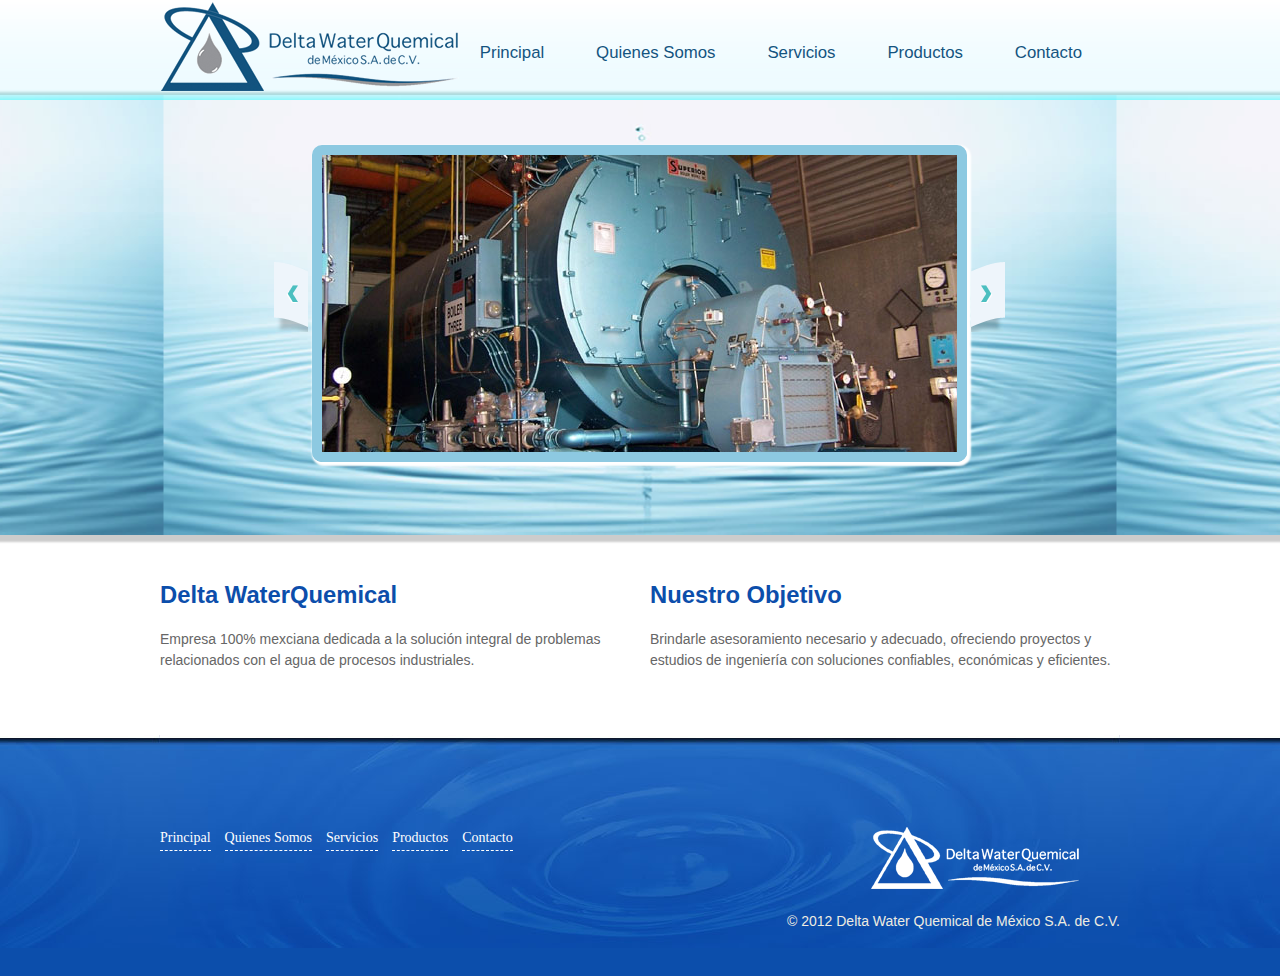
<file: dw/page/index.html>
<!DOCTYPE html>
<html>
<head>
<meta http-equiv="Content-Type" content="text/html; charset=utf-8" />
<title>Delta Water Quemical de México S.A. de C.V.</title>
<link rel="stylesheet" type="text/css" href="css/style.css" />
<link rel="stylesheet" href="css/jquery.fancybox-1.3.1.css" type="text/css" media="screen" />
<script src="js/jquery-1.4.2.min.js"></script>
<script src="js/jquery.fancybox-1.3.1.pack.js"></script>
<script src="js/ajax.js"></script>
<script src="js/jCarouselLite.js"></script>
<script src="js/jquery.easing.1.1.js"></script>
<script src="js/runonload.js"></script>
<script src="js/jquery.gcae.sendmail.js"></script>

<script type="text/javascript">
        $(function() {
            $("#big_slider").jCarouselLite({
			    btnNext: "#next",
        		btnPrev: "#prev",
				easing: "backin",
                visible: 1,
                vertical: true,
				auto: 4000,
                speed: 500
            });
            
            $("#small_slider").jCarouselLite({
				btnNext: "#next",
        		btnPrev: "#prev",
				easing: "backin",
                visible: 1,
				auto: 4000,
                speed: 500
            });
        });
</script>

<script type="text/javascript">
$(document).ready(function() {	
	$("a.image").fancybox();
});
</script>
</head>

<body>

<div id="nav_wrap">
    <div id="nav">
	
        <a id="logo" href="index.html"><img id="logo2" src="./images/logo.png"></img></a>
		
        <div id="main_nav">
			<ul>
				<li><a href="index.html">Principal</a></li>
				<li><a href="quienes_somos.html">Quienes Somos</a></li>
				<li><a href="servicios.html">Servicios</a></li>
				<li><a href="productos.html">Productos</a></li>
				<li><a href="contacto.html">Contacto</a></li>
			</ul>
        </div> <!--end main_nav-->
		
    </div> <!--end nav-->
</div> <!--end nav_wrap-->
    
<div id="header_wrap">
	<div id="header">
    

        <div id="prev"></div> 
        <div id="big_slider">
            <ul>				
				<li><img src="images/image_01.jpg" alt="" /></li>
				<li><img src="images/image_02.jpg" alt="" /></li>
                <li><img src="images/image_03.jpg" alt="" /></li>
                <li><img src="images/image_04.jpg" alt="" /></li>
			</ul>
        </div> 
        <div id="next"></div> 

    
	</div> <!--end header-->
</div> <!--end header_wrap-->

<div id="main_wrap">
	<div id="main">
    
    	<div id="main_content">
        
            <div class="col_2">
                <h3 class="title">Delta WaterQuemical</h3>
                <p>Empresa 100% mexciana dedicada a la solución integral de problemas relacionados con el agua de procesos industriales.</p>
            </div>
            
		</div> <!--end main_content-->
       
		<div id="sidebar">
        
			<div class="col_2_last">
				<h3 class="title">Nuestro Objetivo</h3>
                <p>Brindarle asesoramiento necesario y adecuado, ofreciendo proyectos y estudios de ingeniería con soluciones confiables, económicas y eficientes.</p>
			</div>
            
		</div> <!--end sidebar-->
	</div> <!--end main-->
</div> <!--end main_wrap-->

<div id="footer_wrap">
	<div id="footer">
        
       <div class="col_2">
            <ul id="footer_links">
                <li><a href="index.html">Principal</a></li>
                <li><a href="quienes_somos.html">Quienes Somos</a></li>
                <li><a href="servicios.html">Servicios</a></li>
                <li><a href="productos.html">Productos</a></li>
                <li><a href="contacto.html">Contacto</a></li>
            </ul>
      
       </div>
       
       <div class="col_2_last">
           <a class="footer_logo" href="index.html"><img src="images/logo_small.png" alt="Delta WaterQuemical de México S.A. de C.V." /></a> 
           <div class="clear"></div>      
           <p class="copyright">&copy; 2012 Delta Water Quemical de México S.A. de C.V.</p>
       </div>
       
    </div> <!--end footer-->
</div> <!--end footer_wrap-->

</body>
</html>
</file>
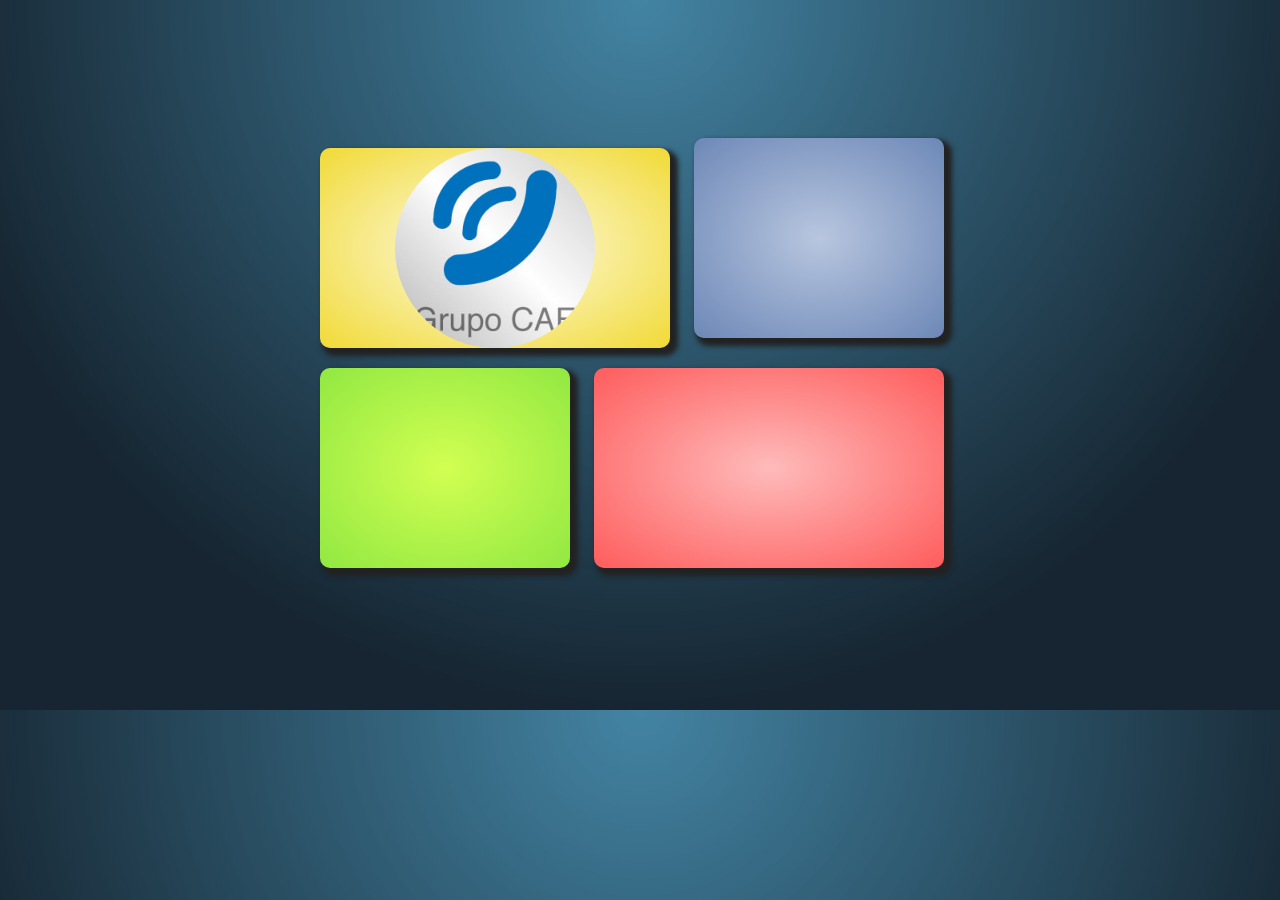
<file: grupocae/TestingResponsiveDesign/index.html>
<!DOCTYPE html>
<html lang="es">
<head>
<head>
	<meta charset="utf-8"/>
	<title>.: Grupo CAE :.</title>
	<link rel="stylesheet" href="normalize.css">
	<link rel="stylesheet" href="estilos.css">
	<script src="jquery-1.9.1.min.js"></script>
	<script src="core.js"></script>
</head>
<body>
	<div id="gcae"> </div>
	<div id="trium"> </div>
	<section id="cuadros">
		<div id="divA">
			<figure>
				<img id="logoMain" src="logo-GCAE.jpg">
			</figure>
		</div>
		<div id="divB"></div>
		<div id="divC"></div>
		<div id="divD"></div>
	</section>
	<section id="services">
		<article> PROXIMAMENTE </article>
	</section>
	<section id="contacto">
		<section id="contenedor">
		<div id="logo">
			<figure>
				<img id="logoGCAE" src="logo-GCAE.jpg">
			</figure>
		</div>
		<div id="formulario">
			<form name="contact" action=""> 
				<fieldset>
					<br>
					<label for="name">Nombre:</label>
					<input type="text" id="name" name="name" placeholder="Escribe tu nombre completo" />
					<br>				
					<label for="mail">Email:</label> 
					<input type="email" id="mail" name="mail" placeholder="Escribe tu email" /> 
					<br>
					<label for="comentario">Mensaje:</label> 
					<textarea id="comentario" name="comentario" placeholder="Dejanos tu mensaje"></textarea> 
					<br>
					<input type="submit" value="Enviar Mensaje" class="button"/>
				</fieldset> 
			</form>
		</div>
		</section>
	</section>
</body>
</html>
</file>
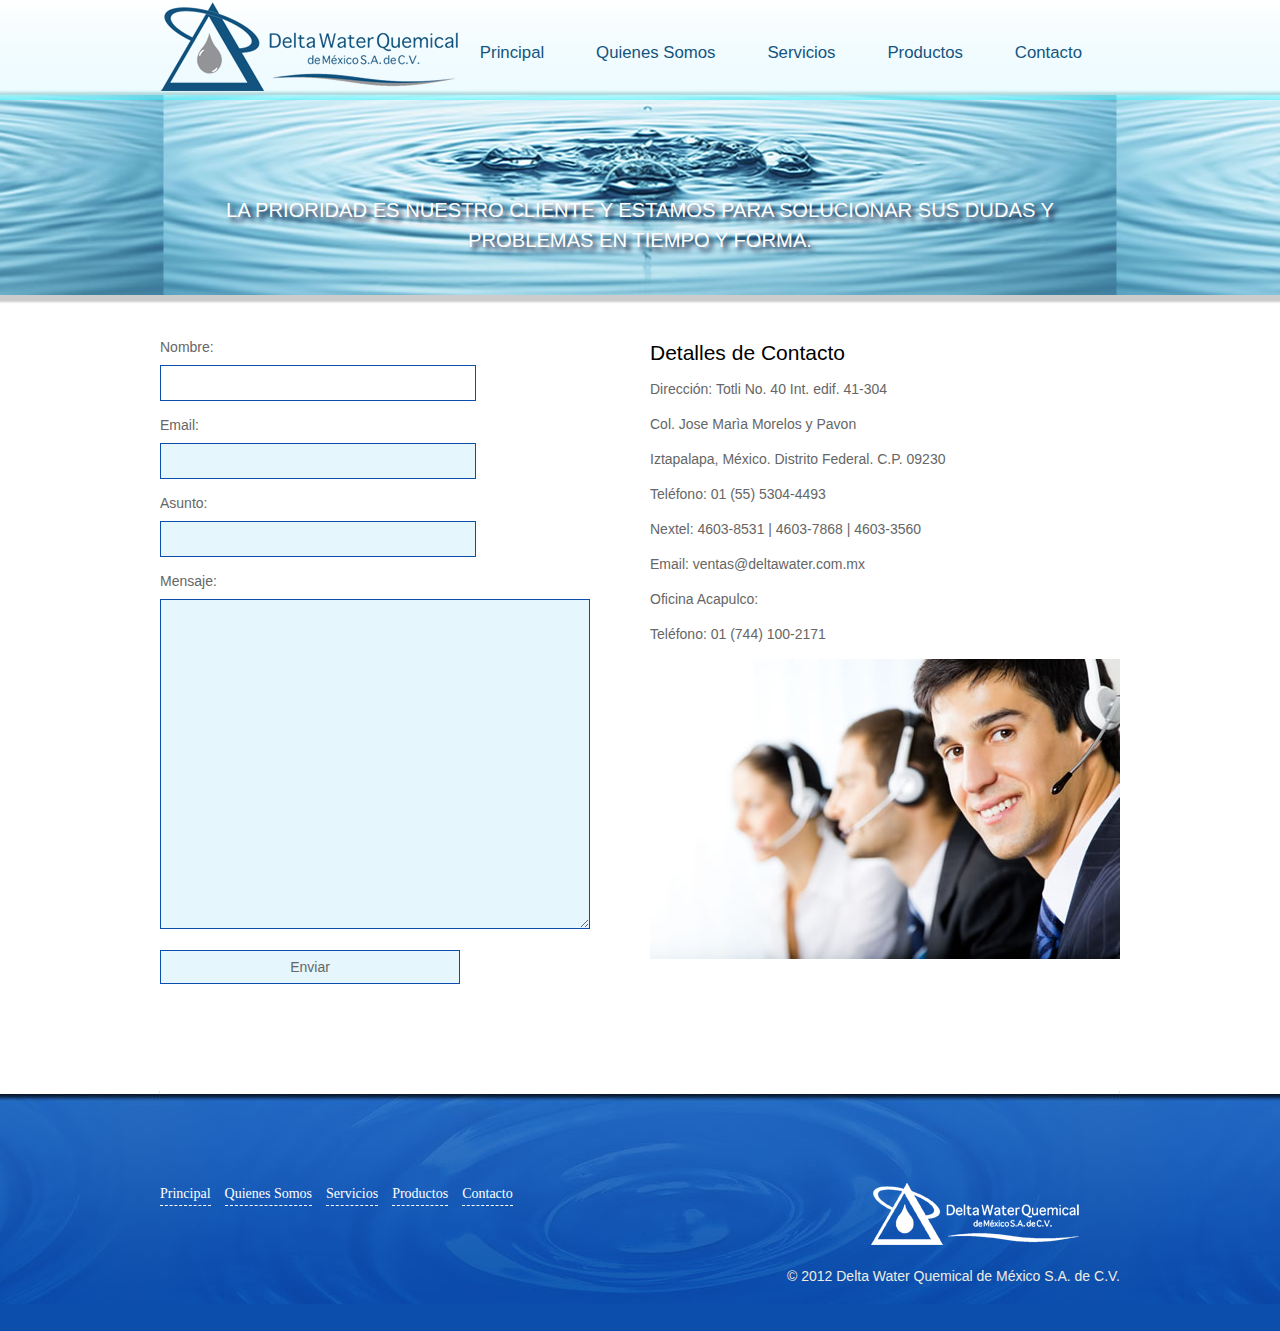
<file: dw/page/contacto.html>
<!DOCTYPE html>
<html>
<head>
<meta charset="utf-8" />
<title>Delta Water Quemical de México S.A. de C.V.</title>
<link rel="stylesheet" type="text/css" href="css/style.css" />
<link rel="stylesheet" href="css/jquery.fancybox-1.3.1.css" type="text/css" media="screen" />

<script src="js/jquery-1.4.2.min.js"></script>
<script src="js/jquery.fancybox-1.3.1.pack.js"></script>
<script src="js/jCarouselLite.js"></script>
<script src="js/jquery.easing.1.1.js"></script>
 	<script src="js/runonload.js"></script>
  	<script src="js/jquery.gcae.sendmail.js"></script>


</head>

<body>

<div id="nav_wrap">
    <div id="nav">
	
        <a id="logo" href="index.html"><img id="logo2" src="./images/logo.png"></img></a>
		
        <div id="main_nav">
			<ul>
				<li><a href="index.html">Principal</a></li>
				<li><a href="quienes_somos.html">Quienes Somos</a></li>
				<li><a href="servicios.html">Servicios</a></li>
                <li><a href="productos.html">Productos</a></li>
				<li><a href="contacto.html">Contacto</a></li>
			</ul>
        </div> <!--end main_nav-->
		
    </div> <!--end nav-->
</div> <!--end nav_wrap-->
    
<div id="header_wrap">
	<div id="header_subpage">

		<div id="header_msg">
			<p class="header_p">LA PRIORIDAD ES NUESTRO CLIENTE Y ESTAMOS PARA SOLUCIONAR SUS DUDAS Y PROBLEMAS EN TIEMPO Y FORMA.</p>
		</div>

	</div> <!--end header-->
</div> <!--end header_wrap-->

<div id="main_wrap">
	<div id="main">
	
		<div class="col_2">

            <form id="form"  action="">
				<div id="contact_container">

					<div id="contact">
					
						<p><span>Nombre:</span><input type="text" name="name" id="name"></p>
						<p><span>Email:</span><input type="text" name="email" id="email"></p>
						<p><span>Asunto:</span><input type="text" name="subject" id="subject"></p>
						<p><span>Mensaje:</span><textarea name="message" id="message" rows="12" cols="30"></textarea></p>	
						<p><input type="submit" name="submit" id="submit" value="Enviar"></p>

					</div><!--end contact -->
				</div><!-- end contact_container -->
			</form> <!-- end form -->
            
			<div id="preloader"></div>           
			<ul id="response"><li></li></ul>
			
		</div> 
		
		<div class="col_2_last">
	
			<h4>Detalles de Contacto</h4>
			<p>Dirección: Totli No. 40 Int. edif. 41-304</p>
			<p>Col. Jose Marìa Morelos y Pavon</p>
			<p>Iztapalapa, México. Distrito Federal. C.P. 09230</p>
			<p>Teléfono: 01 (55) 5304-4493</p>
			<p>Nextel: 4603-8531 | 4603-7868 | 4603-3560
			</p>
			<p>Email: ventas@deltawater.com.mx</p>
			<p>Oficina Acapulco:</p>
			<p>Teléfono: 01 (744) 100-2171</p>
			
           
          	<div id="map_canvas"></div> <!--google maps-->
            
		</div>
		
	</div> <!--end main-->
</div> <!--end main_wrap-->

<div id="footer_wrap">
	<div id="footer">
        
       <div class="col_2">
            <ul id="footer_links">
                <li><a href="index.html">Principal</a></li>
                <li><a href="quienes_somos.html">Quienes Somos</a></li>
                <li><a href="servicios.html">Servicios</a></li>
                <li><a href="productos.html">Productos</a></li>
                <li><a href="contacto.html">Contacto</a></li>
            </ul>
      
       </div>
       
       <div class="col_2_last">
           <a class="footer_logo" href="index.html"><img src="images/logo_small.png" alt="Delta WaterQuemical de México S.A. de C.V." /></a> 
           <div class="clear"></div>      
           <p class="copyright">&copy; 2012 Delta Water Quemical de México S.A. de C.V.</p>
       </div>
       
    </div> <!--end footer-->
</div> <!--end footer_wrap-->

</body>
</html>
</file>
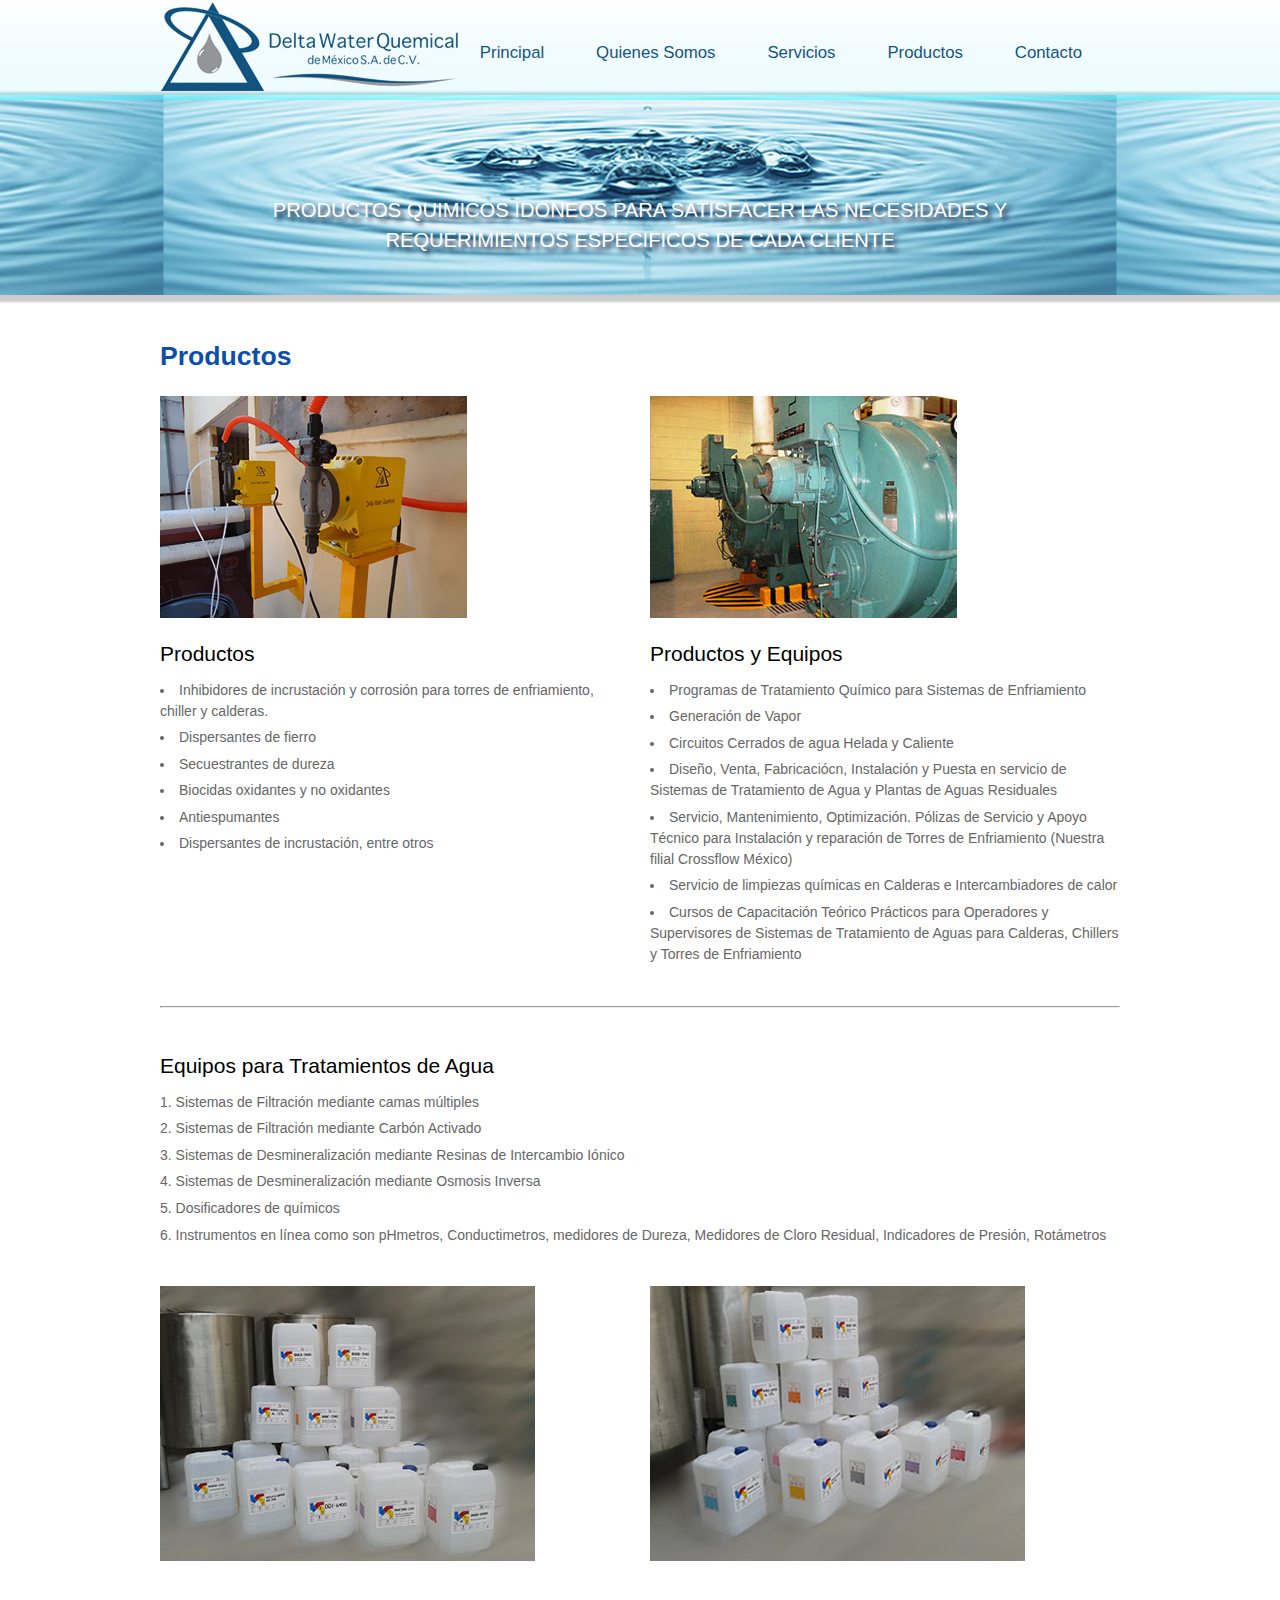
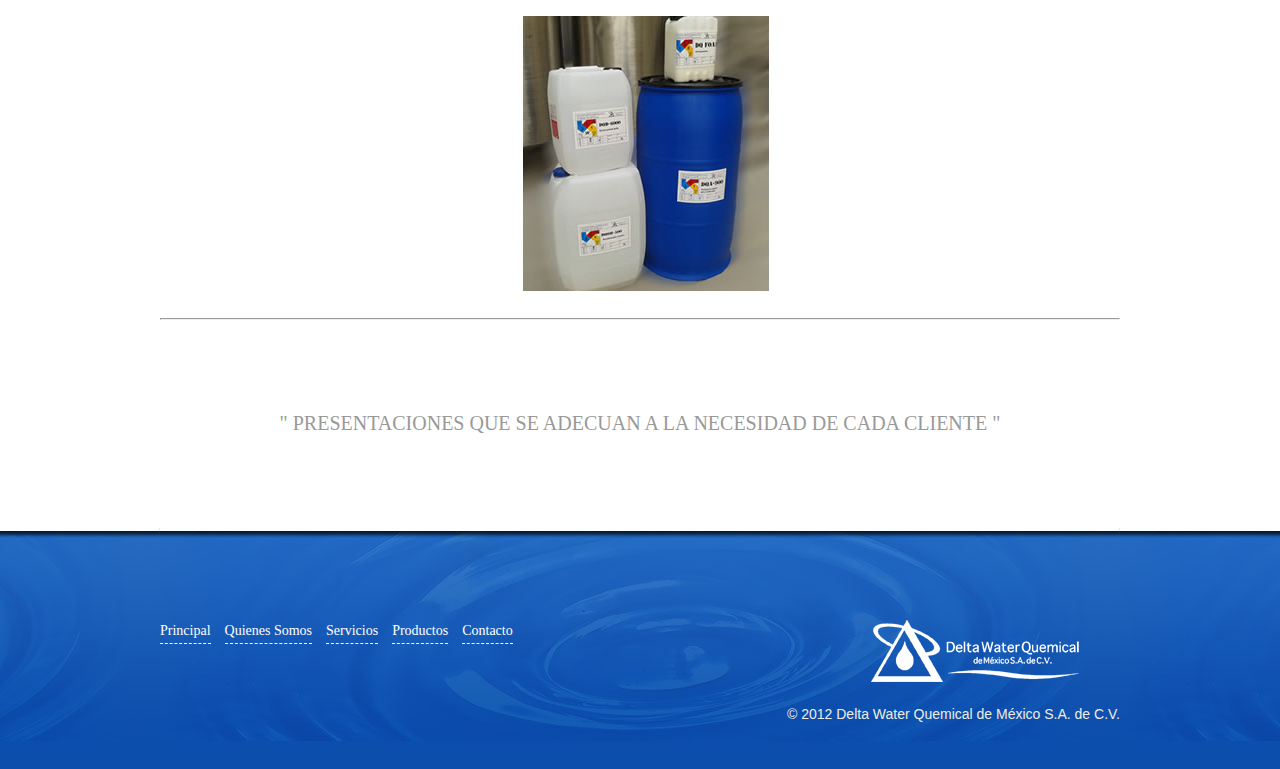
<file: dw/page/productos.html>
<!DOCTYPE html>
<html>
<head>
<meta charset="utf-8" />
<title>Delta Water Quemical de México S.A. de C.V.</title>
<link rel="stylesheet" type="text/css" href="css/style.css" />
<link rel="stylesheet" href="css/jquery.fancybox-1.3.1.css" type="text/css" media="screen" />

<script type="text/javascript" src="js/jquery-1.4.2.min.js"></script>
<script type="text/javascript" src="js/jquery.fancybox-1.3.1.pack.js"></script>
<script type="text/javascript" src="js/ajax.js"></script>
<script type="text/javascript" src="js/jCarouselLite.js"></script>
<script type="text/javascript" src="js/jquery.easing.1.1.js"></script>

<script type="text/javascript">
$(document).ready(function() {	
	$("a.image").fancybox();
});
</script>
</head>

<body>

<div id="nav_wrap">
    <div id="nav">
	
        <a id="logo" href="index.html"><img id="logo2" src="./images/logo.png"></img></a>
        
        <div id="main_nav">
			<ul>
				<li><a href="index.html">Principal</a></li>
				<li><a href="quienes_somos.html">Quienes Somos</a></li>
				<li><a href="servicios.html">Servicios</a></li>
                <li><a href="productos.html">Productos</a></li>
				<li><a href="contacto.html">Contacto</a></li>
			</ul>
        </div> <!--end main_nav-->
		
    </div> <!--end nav-->
</div> <!--end nav_wrap-->
    
<div id="header_wrap">
	<div id="header_subpage">

		<div id="header_msg">
			<p class="header_p">PRODUCTOS QUIMICOS IDONEOS PARA SATISFACER LAS NECESIDADES Y REQUERIMIENTOS ESPECIFICOS DE CADA CLIENTE</p>
		</div>
        
	</div> <!--end header-->
</div> <!--end header_wrap-->

<div id="main_wrap">
	<div id="main">
    
		<div class="col_4">
            <h2 class="title">Productos</h2>
        </div>
	
        <div class="col_2">
        <img src="images/productos1.jpg" />
            <h4>Productos</h4>
            <ul class="standard">
                <li>Inhibidores de incrustación y corrosión para torres de enfriamiento, chiller y calderas.</li>
                <li>Dispersantes de fierro</li>
                <li>Secuestrantes de dureza</li>
                <li>Biocidas oxidantes y no oxidantes</li>
                <li>Antiespumantes</li>
                <li>Dispersantes de incrustación, entre otros</li>
            </ul>
        </div>
        
        <div class="col_2_last">
        <img src="images/productos2.jpg" />
            <h4>Productos y Equipos</h4>
            <ul class="standard">
                <li>Programas de Tratamiento Químico para Sistemas de Enfriamiento</li>
                <li>Generación de Vapor</li>
                <li>Circuitos Cerrados de agua Helada y Caliente</li>
                <li>Diseño, Venta, Fabricaciócn, Instalación y Puesta en servicio de Sistemas de Tratamiento de Agua y Plantas de Aguas Residuales</li>
                <li>Servicio, Mantenimiento, Optimización. Pólizas de Servicio  y Apoyo Técnico para Instalación y reparación de Torres de Enfriamiento (Nuestra filial Crossflow México)</li>
                <li>Servicio de limpiezas químicas en Calderas e Intercambiadores de calor</li>
                <li>Cursos de Capacitación Teórico Prácticos para Operadores y Supervisores  de Sistemas de Tratamiento de Aguas para Calderas, Chillers y Torres de Enfriamiento</li>
            </ul>
        </div>

        <div class="clear"></div>
        <p>&nbsp;</p>
        <hr />
        <p>&nbsp;</p>

        <div class="col_4">
        
            <h4>Equipos para Tratamientos de Agua</h4>
            <ol class="standard">
                <li>Sistemas de Filtración mediante camas múltiples</li>
                <li>Sistemas de Filtración mediante Carbón Activado</li>
                <li>Sistemas de Desmineralización mediante Resinas de Intercambio Iónico</li>
                <li>Sistemas de Desmineralización mediante Osmosis Inversa</li>
                <li>Dosificadores de químicos</li>
                <li>Instrumentos en línea como son pHmetros, Conductimetros, medidores de Dureza, Medidores de Cloro Residual, Indicadores de Presión, Rotámetros</li>
            </ol>   
        </div>      

        <p>&nbsp;</p>
        <div class="col_2">
            <img src="images/Prod3_1.jpg" />
        </div>
        <div class="col_2_last">
            <img src="images/Prod3_3.jpg" />
        </div>

        <p>&nbsp;</p>
        <div class="col_4_center">
            <img src="images/Prod3_2.jpg" />
        </div>        
        
        <hr />
        <p>&nbsp;</p>    
         
        <div class="col_4" id="testimonial">                   
            <p class="testimonials">" PRESENTACIONES QUE SE ADECUAN A LA NECESIDAD DE CADA CLIENTE "</p>    
        </div>

		<div class="clear"></div>
                   
	</div> <!--end main-->
</div> <!--end main_wrap-->

<div id="footer_wrap">
	<div id="footer">
        
       <div class="col_2">
            <ul id="footer_links">
                <li><a href="index.html">Principal</a></li>
                <li><a href="quienes_somos.html">Quienes Somos</a></li>
                <li><a href="servicios.html">Servicios</a></li>
                <li><a href="productos.html">Productos</a></li>
                <li><a href="contacto.html">Contacto</a></li>
            </ul>
      
       </div>
       
       <div class="col_2_last">
           <a class="footer_logo" href="index.html"><img src="images/logo_small.png" alt="Delta WaterQuemical de México S.A. de C.V." /></a> 
           <div class="clear"></div>      
           <p class="copyright">&copy; 2012 Delta Water Quemical de México S.A. de C.V.</p>
       </div>
       
    </div> <!--end footer-->
</div> <!--end footer_wrap-->

</body>
</html>
</file>
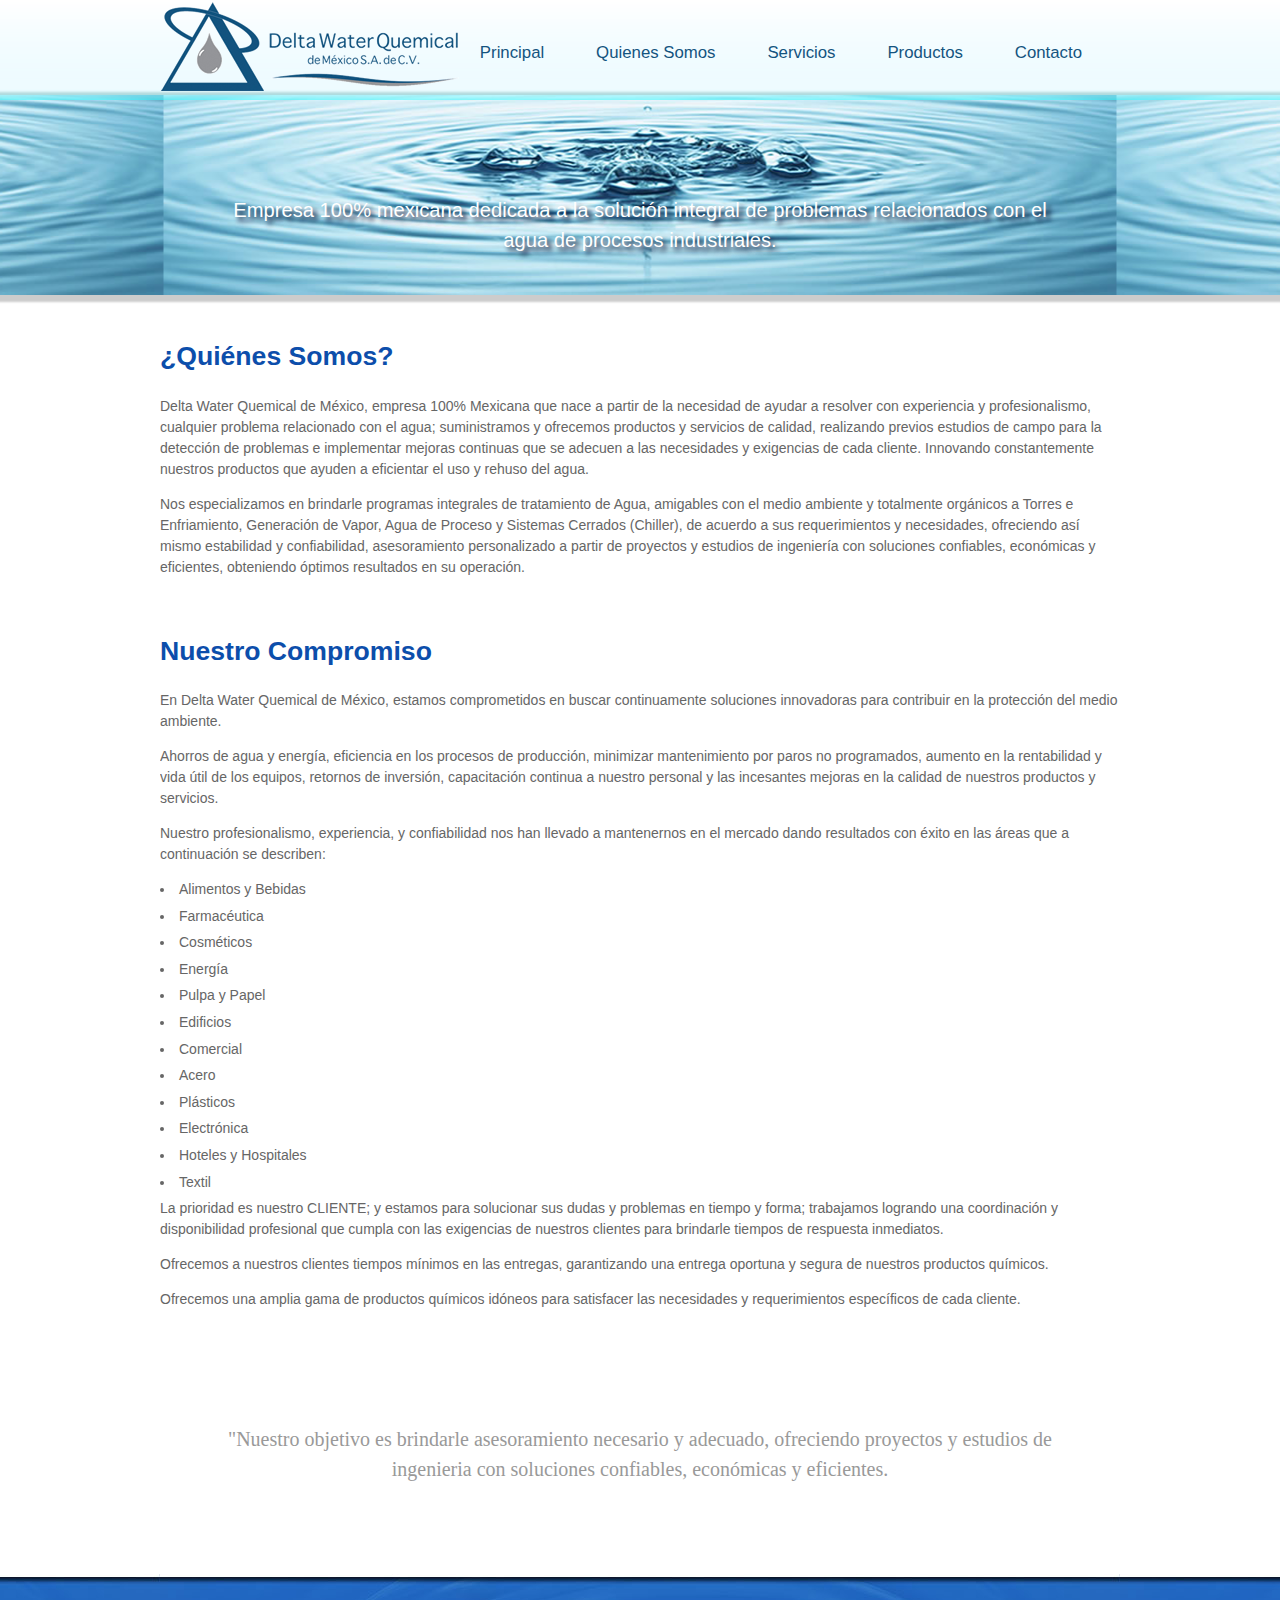
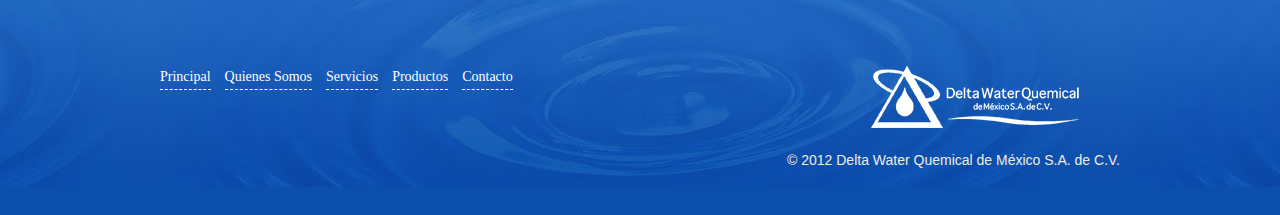
<file: dw/page/quienes_somos.html>
<!DOCTYPE html>
<html>
<head>
<meta charset="utf-8" />
<title>Delta Water Quemical de México S.A. de C.V.</title>
<link rel="stylesheet" type="text/css" href="css/style.css" />
<link rel="stylesheet" href="css/jquery.fancybox-1.3.1.css" type="text/css" media="screen" />

<script type="text/javascript" src="js/jquery-1.4.2.min.js"></script>
<script type="text/javascript" src="js/jquery.fancybox-1.3.1.pack.js"></script>
<script type="text/javascript" src="js/ajax.js"></script>
<script type="text/javascript" src="js/jCarouselLite.js"></script>
<script type="text/javascript" src="js/jquery.easing.1.1.js"></script>

<script type="text/javascript">
$(document).ready(function() {	
	$("a.image").fancybox();
});
</script>
</head>

<body>

<div id="nav_wrap">
    <div id="nav">
	
       <a id="logo" href="index.html"><img id="logo2" src="./images/logo.png"></img></a>
		
        <div id="main_nav">
			<ul>
				<li><a href="index.html">Principal</a></li>
				<li><a href="quienes_somos.html">Quienes Somos</a></li>
				<li><a href="servicios.html">Servicios</a></li>
                <li><a href="productos.html">Productos</a></li>
				<li><a href="contacto.html">Contacto</a></li>
			</ul>
        </div> 
    </div>
</div>
    
<div id="header_wrap">
	<div id="header_subpage">

		<div id="header_msg">
			<p class="header_p">Empresa 100% mexicana dedicada a la solución integral de problemas relacionados con el agua de procesos industriales.</p>
		</div>
        
	</div> <!--end header-->
</div> <!--end header_wrap-->

<div id="main_wrap">
	<div id="main">
    
		<div class="col_4">
            <h2 class="title">¿Quiénes Somos?</h2>
            <p>Delta Water Quemical de México, empresa 100%  Mexicana que nace a partir de la necesidad de ayudar a resolver con experiencia y profesionalismo,  cualquier problema relacionado con el agua; suministramos y ofrecemos productos y servicios de calidad, realizando previos estudios de campo para la detección de problemas e implementar mejoras continuas que se adecuen a las necesidades  y exigencias de cada cliente. Innovando constantemente nuestros productos que ayuden a eficientar el uso y rehuso del agua.</p>           		
            <p>Nos especializamos en brindarle programas integrales de tratamiento de Agua, amigables con el medio ambiente y totalmente orgánicos a Torres e Enfriamiento, Generación de Vapor, Agua de Proceso y Sistemas Cerrados (Chiller), de acuerdo a sus requerimientos y necesidades, ofreciendo así mismo estabilidad y confiabilidad, asesoramiento personalizado a partir de proyectos y estudios de ingeniería con soluciones confiables, económicas y eficientes, obteniendo óptimos resultados en su operación.</p>
        </div> 
        
        <div class="space"></div>
         
		<div class="col_4">
            <h2 class="title">Nuestro Compromiso</h2>

			<p>En Delta Water Quemical de México, estamos comprometidos en buscar continuamente soluciones innovadoras para contribuir en la protección del medio ambiente.</p>
            <p>Ahorros de agua y energía, eficiencia en los procesos de producción, minimizar mantenimiento por paros no programados, aumento en la rentabilidad y vida útil de los equipos, retornos de inversión, capacitación continua a nuestro personal  y las incesantes mejoras en la calidad de nuestros productos y servicios.</p>

             <p>Nuestro profesionalismo, experiencia, y confiabilidad nos han llevado a mantenernos en el mercado dando resultados con éxito en las áreas que a continuación se describen:  </p>
            <ul class="standard">
                <li>Alimentos y Bebidas</li>
                <li>Farmacéutica</li>
                <li>Cosméticos</li>
                <li>Energía</li>
                <li>Pulpa y Papel</li>
                <li>Edificios</li>
                <li>Comercial</li>
                <li>Acero</li>
                <li>Plásticos</li>
                <li>Electrónica</li>
                <li>Hoteles y Hospitales</li>
                <li>Textil</li>
            </ul>

            <p>La prioridad es nuestro CLIENTE; y estamos para solucionar sus dudas y problemas en tiempo y forma; trabajamos logrando una coordinación y disponibilidad profesional que cumpla con las exigencias de nuestros clientes para brindarle tiempos de respuesta inmediatos.</p>
            <p>Ofrecemos a nuestros clientes tiempos mínimos en las entregas, garantizando una entrega oportuna y segura de nuestros productos químicos.</p>
            <p>Ofrecemos una amplia gama de productos químicos idóneos para satisfacer las necesidades y requerimientos específicos de cada cliente.</p>

		</div>
		
		
        <div class="clear"></div>
  		
        <div class="space"></div>            
         
        <div class="col_4" id="testimonial">                   
            <p class="testimonials">"Nuestro objetivo es brindarle asesoramiento necesario y adecuado, ofreciendo proyectos y estudios de ingenieria con soluciones confiables, económicas y eficientes.</p>	
           
        </div>

		<div class="clear"></div>
                   
	</div> <!--end main-->
</div> <!--end main_wrap-->

<div id="footer_wrap">
	<div id="footer">
        
       <div class="col_2">
            <ul id="footer_links">
                <li><a href="index.html">Principal</a></li>
                <li><a href="quienes_somos.html">Quienes Somos</a></li>
                <li><a href="servicios.html">Servicios</a></li>
                <li><a href="productos.html">Productos</a></li>
                <li><a href="contacto.html">Contacto</a></li>
            </ul>
      
       </div>
       
       <div class="col_2_last">
           <a class="footer_logo" href="index.html"><img src="images/logo_small.png" alt="Delta WaterQuemical de México S.A. de C.V." /></a> 
           <div class="clear"></div>      
           <p class="copyright">&copy; 2012 Delta Water Quemical de México S.A. de C.V.</p>
       </div>
       
    </div> <!--end footer-->
</div> <!--end footer_wrap-->

</body>
</html>
</file>
<file: grupocae/TestingResponsiveDesign/estilos.css>
body {
	background-image: -webkit-gradient(radial, 50% 0%, 0, 50% 0%, 389, color-stop(0%, rgba(32, 109, 146, 0.845)), color-stop(100%, #162531));
	background-image: -webkit-radial-gradient(center top, farthest-side circle, rgba(32, 109, 146, 0.845) 0%, #162531 100%);
	background-image: -moz-radial-gradient(center top, farthest-side circle, rgba(32, 109, 146, 0.845) 0%, #162531 100%);
	background-image: -ms-radial-gradient(center top, farthest-side circle, rgba(32, 109, 146, 0.845) 0%, #162531 100%);
	background-image: -o-radial-gradient(center top, farthest-side circle, rgba(32, 109, 146, 0.845) 0%, #162531 100%);
	background-image: radial-gradient(farthest-side circle at center top, rgba(32, 109, 146, 0.845) 0%, #162531 100%);
}

#cuadros{
	margin-top: 10%;
	margin-bottom: 10%;
	margin-left: auto;
	margin-right: auto;
	width: 660px;
	transition: all .8s ease;
}

#cuadros div{
	
	height: 200px;
	display: inline-block;
	text-align: center;
	margin: 10px;
	border-radius: 10px;
	-webkit-box-shadow:  5px 5px 5px 3px #222;
    box-shadow:  5px 5px 5px 3px #222 ;
    transition: all 1s ease;
}

#cuadros div:hover{
	opacity: .8;
	transform:scale(1.1,1.1);
	-ms-transform:scale(1.1,1.1);
	-moz-transform:scale(1.1,1.1);
	-webkit-transform:scale(1.1,1.1);
	-o-transform:scale(1.1,1.1);
}
#gcae{
	position: fixed;
	top: 0;
	left: 5%;
	margin: 0;
	padding: 0;
	width: 90%;
	height: 0;
	overflow: hidden;
	background-color: peru;
	border-radius: 0 0 50px 50px;
	transition: all .9s ease;
	background: url('sky.jpg') center;
	
}

#contacto{
	position: fixed;
	left: 5%;
	bottom: 0;
	margin: 0;
	padding: 0;
	width: 90%;
	height: 0;
	overflow: hidden;
	background-color: #c9d0de;
	border-radius: 50px 50px 0 0;
	transition: all .9s ease;
}



#trium{
	position: fixed;
	left: 0;
	top: 5%;
	margin: 0;
	padding: 0;
	width: 0;
	height: 90%;
	overflow: hidden;
	background-color: green;
	border-radius: 0 50px 50px 0;
	transition: all .9s ease;
	background-image: -webkit-gradient(radial, 100% 100%, 0, 100% 100%, 777, color-stop(0%, #a363cf), color-stop(100%, black));
	background-image: -webkit-radial-gradient(right bottom, farthest-side, #a363cf 0%, black 100%);
	background-image: -moz-radial-gradient(right bottom, farthest-side, #a363cf 0%, black 100%);
	background-image: -ms-radial-gradient(right bottom, farthest-side, #a363cf 0%, black 100%);
	background-image: -o-radial-gradient(right bottom, farthest-side, #a363cf 0%, black 100%);
	background-image: radial-gradient(farthest-side at right bottom, #a363cf 0%, black 100%);
}

#services{
	position: fixed;
	left: 10%;
	right: 10%;
	top: 10%;
	bottom: 10%;
	margin: 0;
	padding: 0;
	width: 80%;
	height: 80%;
	visibility: hidden;
	background-color: green;
	border-radius: 50px;
	transition: all .9s ease;
	background-image: -webkit-gradient(radial, 100% 100%, 0, 100% 100%, 777, color-stop(0%, #a363cf), color-stop(100%, black));
	background-image: -webkit-radial-gradient(right bottom, farthest-side, #a363cf 0%, black 100%);
	background-image: -moz-radial-gradient(right bottom, farthest-side, #a363cf 0%, black 100%);
	background-image: -ms-radial-gradient(right bottom, farthest-side, #a363cf 0%, black 100%);
	background-image: -o-radial-gradient(right bottom, farthest-side, #a363cf 0%, black 100%);
	background-image: radial-gradient(farthest-side at right bottom, #a363cf 0%, black 100%);
	opacity: 0;
}

#services article {
	color: white;
	font-size: 4em;
	font-family: Arial;
	text-align: center;
	margin-top: 20%;
	height: 80%;
}


#divA {
	width: 350px;
	background: #fefcea;
	background: -moz-radial-gradient(center, ellipse cover, #fefcea 0%, #f1da36 100%);
	background: -webkit-gradient(radial, center center, 0px, center center, 100%, color-stop(0%,#fefcea), color-stop(100%,#f1da36));
	background: -webkit-radial-gradient(center, ellipse cover, #fefcea 0%,#f1da36 100%);
	background: -o-radial-gradient(center, ellipse cover, #fefcea 0%,#f1da36 100%);
	background: -ms-radial-gradient(center, ellipse cover, #fefcea 0%,#f1da36 100%);
	background: radial-gradient(ellipse at center, #fefcea 0%,#f1da36 100%);
	filter: progid:DXImageTransform.Microsoft.gradient( startColorstr='#fefcea', endColorstr='#f1da36',GradientType=1 ); 
}

#divB {
	width: 250px;
	background: #b8c6df; /* Old browsers */
background: -moz-radial-gradient(center, ellipse cover,  #b8c6df 0%, #6d88b7 100%); /* FF3.6+ */
background: -webkit-gradient(radial, center center, 0px, center center, 100%, color-stop(0%,#b8c6df), color-stop(100%,#6d88b7)); /* Chrome,Safari4+ */
background: -webkit-radial-gradient(center, ellipse cover,  #b8c6df 0%,#6d88b7 100%); /* Chrome10+,Safari5.1+ */
background: -o-radial-gradient(center, ellipse cover,  #b8c6df 0%,#6d88b7 100%); /* Opera 12+ */
background: -ms-radial-gradient(center, ellipse cover,  #b8c6df 0%,#6d88b7 100%); /* IE10+ */
background: radial-gradient(ellipse at center,  #b8c6df 0%,#6d88b7 100%); /* W3C */
filter: progid:DXImageTransform.Microsoft.gradient( startColorstr='#b8c6df', endColorstr='#6d88b7',GradientType=1 ); /* IE6-9 fallback on horizontal gradient */


}
#divC {
	width: 250px;
	background: #d2ff52; /* Old browsers */
background: -moz-radial-gradient(center, ellipse cover,  #d2ff52 0%, #91e842 100%); /* FF3.6+ */
background: -webkit-gradient(radial, center center, 0px, center center, 100%, color-stop(0%,#d2ff52), color-stop(100%,#91e842)); /* Chrome,Safari4+ */
background: -webkit-radial-gradient(center, ellipse cover,  #d2ff52 0%,#91e842 100%); /* Chrome10+,Safari5.1+ */
background: -o-radial-gradient(center, ellipse cover,  #d2ff52 0%,#91e842 100%); /* Opera 12+ */
background: -ms-radial-gradient(center, ellipse cover,  #d2ff52 0%,#91e842 100%); /* IE10+ */
background: radial-gradient(ellipse at center,  #d2ff52 0%,#91e842 100%); /* W3C */
filter: progid:DXImageTransform.Microsoft.gradient( startColorstr='#d2ff52', endColorstr='#91e842',GradientType=1 ); /* IE6-9 fallback on horizontal gradient */

}
#divD {
	width: 350px;
	background: #febbbb; /* Old browsers */
background: -moz-radial-gradient(center, ellipse cover,  #febbbb 0%, #fe9090 45%, #ff5c5c 100%); /* FF3.6+ */
background: -webkit-gradient(radial, center center, 0px, center center, 100%, color-stop(0%,#febbbb), color-stop(45%,#fe9090), color-stop(100%,#ff5c5c)); /* Chrome,Safari4+ */
background: -webkit-radial-gradient(center, ellipse cover,  #febbbb 0%,#fe9090 45%,#ff5c5c 100%); /* Chrome10+,Safari5.1+ */
background: -o-radial-gradient(center, ellipse cover,  #febbbb 0%,#fe9090 45%,#ff5c5c 100%); /* Opera 12+ */
background: -ms-radial-gradient(center, ellipse cover,  #febbbb 0%,#fe9090 45%,#ff5c5c 100%); /* IE10+ */
background: radial-gradient(ellipse at center,  #febbbb 0%,#fe9090 45%,#ff5c5c 100%); /* W3C */
filter: progid:DXImageTransform.Microsoft.gradient( startColorstr='#febbbb', endColorstr='#ff5c5c',GradientType=1 ); /* IE6-9 fallback on horizontal gradient */
}

#contenedor{
	margin: 5% auto;
	text-align: center;
}
#logo, #formulario{
	display: inline-block;
	vertical-align: top;
}
fieldset{
	border: 0;
}
label{
	float: left;
	width: 100px;
	margin-top: 5px;
}
input, textarea {
	float: left;
	margin-left: 20px;
	width: 280px;
	margin-top: 5px;
}
input[type=submit]{
	float: left;
	width: 180px;
	height: 50px;
	margin-left: 230px;
}
textarea{
	height: 170px;
}

#logoMain{
	border-radius: 100px;
	max-width: 200px;
	max-height: 200px;

}

#logoGCAE{
	border-radius: 25px;
	-webkit-box-shadow:  3px 3px 3px 2px #6c6b7a;
    box-shadow:  3px 3px 3px 2px #6c6b7a;
}
</file>
<file: dw/page/css/style.css>
/*////////////////////
	reset 
////////////////////*/

html, body, div, span,
h1, h2, h3, h4, h5, h6, p,
a, img, ol, ul, li, textarea,
fieldset, form, input, button {
	margin: 0;
	padding: 0;
	border: 0;
	outline: 0;
	font-weight: inherit;
	font-style: inherit;
	font-size: 100%;
	font-family: inherit;
	vertical-align: baseline; }
	
ol, ul { list-style: none; }

/*////////////////////
	=body 
////////////////////*/

body {
	line-height: 1.5;
	min-width:960px;
	font-family:Arial, Helvetica, sans-serif;
	font-size:14px; 
	color:#666; 
	text-align:left;
	background:#fff; }
	
/*////////////////////
	=DIV 
////////////////////*/

#nav_wrap { 
	position:relative;
	z-index:10;
	height:100px;
	background:url(../images/nav_bg2.png) repeat-x; }

#nav { position:relative; }
	
#header_wrap { 
	z-index:1;
	position:relative;
	margin-top:-5px;
	margin-bottom:3em;
	background:url(../images/header_bg2.jpg) bottom center repeat-x; 
	-webkit-box-shadow: 2px 2px 2px 5px #CCC;
	box-shadow: 2px 2px 2px 5px #CCC;

}
	
#main_wrap { 
	overflow:hidden; 
	padding-bottom:3em;	}
	
#main_content { 
	float:left; 
	width:715px; }
	
#sidebar {
	float:right;
	width:225px; }
	
#footer_wrap { 
	background:#0c4eab url(../images/footer_bg.jpg) top center repeat-x;
	color:#766126; }
	
#footer { 
	padding:100px 0 30px 0; 
	overflow:hidden;
	color:#eeece1;	}

#nav,  #main, #header_subpage, #footer { width:960px;  margin:0 auto; }

#header { 
	width:732px;
	height:440px;
	z-index:1; 
	margin-left: auto;
	margin-right: auto;

}
	
#header_subpage { 
	height:200px; 	
	position:relative;
	z-index:1; 
}


#main { overflow:hidden; }

#header_msg {  
	position: relative;
	padding-top: 100px;
	padding-left: 2em;
	padding-right: 2em;
	text-shadow: 4px 4px 5px #030529;
        filter: dropshadow(color=#030529, offx=4, offy=4);

	font-size:1.2em;
	font-family:Arial, Helvetica, sans-serif;
	/*font-family:Georgia, "Times New Roman", Times, serif;*/
}

#big_slider { 
	display: inline-block;
	margin-top: 50px;
	width: 635px;
	z-index:2;
	top:35px;
	border:#8DC9E1 solid 10px;
	overflow:hidden; 
	margin-left: auto;
	margin-right: auto;

	-webkit-border-radius: 10px;
		-moz-border-radius: 10px;
		-o-border-radius: 10px;
		border-radius: 10px;

	-webkit-box-shadow: 2px 2px 2px 4px #fff;
box-shadow: 2px 2px 2px 2px #fff;
}

/*----- slider controls  ------*/

#next, #prev {
	overflow:hidden;
	width:34px;
	height:70px;
	display: inline-block;
	margin-bottom: 130px;
	z-index:2;
	top:150px;
	background:url(../images/slider_left.png) no-repeat; }
	
	
#prev:hover { background:url(../images/slider_left_hover.png); 	cursor:pointer; }
	
#next { background:url(../images/slider_right.png) no-repeat; }	

#next:hover { background:url(../images/slider_right_hover.png); cursor:pointer; }

	

#contact_container { 
	float:left; 
	width:470px; }
	
#contact { 	
	overflow:hidden;
	position:relative; }

#preloader { 	/* preloader for the contact form */
	width:100px; 
	height:15px; 
	float:left; }
	
#testimonial { 
	margin:2em 0; 
/*	border-top:1px dashed #0c4eab; 
	border-bottom: 1px dashed #0c4eab;*/ 
	font-family:Arial, Helvetica, sans-serif;
/*	font-family:Georgia, "Times New Roman", Times, serif; */
	font-size:20px; 
	text-align:center; 
	padding-top:1em;
/*	background:#e5f6fc; */
}

#map_canvas { 
	width:100%; 
	height:300px; 
	background:url(../images/call-center.jpg) top center no-repeat;  
}

/*----- layout classes ------*/

.col_1 { width:225px; margin-right:20px; float:left; }
.col_2 { width:470px; margin-right:20px; float:left; }
.col_3 { width:715px; margin-right:20px; float:left; }
.col_4 { width:960px; clear:both; }
.col_4_center { width:960px; clear:both; text-align: center; }

.col_1_last { width:225px; margin-right:0; float:right; }
.col_2_last { width:470px; margin-right:0; float:right; }
.col_3_last { width:715px; margin-right:0; float:right; }

.col_1_box, .col_2_box, .col_3_box, .col_4_box, .col_1_box_last, .col_2_box_last, .col_3_box_last, .col_1_3_box, .col_1_3_box_last, .col_2_3_box, .col_2_3_box_last { 
	background:#e5f6fc;
	padding:10px;
	float:left;
	margin-bottom:3em;
	-webkit-border-radius:10px;
	-moz-border-radius:10px;
	border-radius:10px;	}

.col_1_box { width:205px; margin-right:20px; }
.col_2_box { width:450px; margin-right:20px; }
.col_3_box { width:695px; margin-right:20px; }
.col_4_box { width:940px; clear:both; }

.col_1_box_last { width:205px; margin-right:0; }
.col_2_box_last { width:450px; margin-right:0; }
.col_3_box_last { width:695px; margin-right:0; }

.col_1_3 { width:306px; margin-right:20px; float:left; }
.col_1_3_last { width:306px; margin-right:0; float:right; }

.col_2_3 { width:632px; margin-right:20px; float:left; }
.col_2_3_last { width:632px; margin-right:0; float:left; }

.col_2_3_box { width:612px; margin-right:20px; float:left; }
.col_2_3_box_last { width:612px; margin-right:0; float:left; }

.col_1_3_box, .col_1_3_box_last  { width:286px; margin-right:20px; float:left; }
.col_1_3_box_last { margin-right:0; float:right; }

.clear { clear:both; width:100%; }
.space { clear:both; height:40px; width:100%; }



h1, h2, h3, h4, h5 { 
	font-family:"Myriad Pro", Arial, sans-serif; 
	color:#000;
	padding-bottom:.5em; }
	
h1 { font-size:2.1em; }
h2 { font-size:1.9em; }
h3 { font-size:1.7em; }
h4 { font-size:1.5em; }
h5 { font-size:1.3em; }

.blog_title h2 { margin-bottom:-.5em; }

.title { 	/* bold headings in a different color */
	color:#0c4eab;
	font-weight:700;
	font-family: "Myriad Pro", Arial, sans-serif;	
	margin-bottom:.2em; }
	
#footer h1, #footer h2, #footer h3, #footer h4, #footer h5 { color:#fff; }

.center { text-align:center; }
.header_h { text-align:center; color:#fff; font-family:"Myriad Pro", Arial, sans-serif; }

/*////////////////////
	=p
////////////////////*/

p { margin-bottom:1em; }
	
p.header_p { 
	font-family:"Myriad Pro", Arial, sans-serif;
/*	font-family:Georgia, "Times New Roman", Times, serif;*/
	color:#fff;
	font-size:1.2em;
	padding:0 1em 1em 1em;
	text-align:center; }
	
p.date {
	font-family:Arial, Helvetica, sans-serif;
	color:#8c8c89;
	font-size:12px;
	margin-bottom:0;	} 
	
.news p { margin-bottom:0; }

p.testimonials {
	text-align:center;
	color:#999;
	font-family:Georgia, "Times New Roman", Times, serif;
	padding:0 2em; }

p.comments { 
	float:right;
	font-family:Arial, Helvetica, sans-serif;
	color:#999;
	text-transform:uppercase;
	font-size:12px; }

#contact p { color:#666; margin:0 0 1em 0; }

p.copyright { float:right; }

ul.box li p, ul.box_menu li p, ul.events li p { 
	margin-bottom:.3em; 
	clear:both; }	

/*------ blog date box -------*/
	
p.month, p.day, p.year {
	font-family:Arial, Helvetica, sans-serif;
	padding:2px;
	margin:0;
	text-align:center; }
		
p.month { font-size:14px; margin-top:2px; }
	
p.day {
	font-size:22px;
	font-weight:bold;
	margin-top:-.4em; }
	
p.year {
	font-size:10px;
	margin-top:-.8em; }
	

/*////////////////////
	=ul		=ol
////////////////////*/

ul.standard { list-style-type:disc; list-style-position:inside;  }
ol.standard { list-style-type:decimal; list-style-position:inside; }

.box, ul.box_menu { margin:2em 1em 0 0; }

ul#response { clear:both; }	

#main_content .blog_entry:last-child { border:none; }

#main_nav ul { float:right; margin-top:40px; }
	
/*////////////////////
	=li
////////////////////*/

ul.standard li, ol.standard li { margin-bottom:.4em; }
	
ul.box li, ul.box_menu li, ul.menu li, ul#response li, ul.events li {
	width:100%;
	padding:1em .5em 1em .5em;
	border-bottom:#0c4eab 1px dashed;
	overflow:hidden; }
	
#main_nav ul li { 
	display:inline;
	margin-right:2em; }

ul#response li { border-bottom:none; }
	
ul.box li:last-child, ul.box_menu li:last-child, ul.menu li:last-child, ul.events li:last-child { 
	border-bottom:none; 
	padding-bottom:.5em; }

ul.box_menu li, ul.menu li { padding:0; }
ul.box_menu li.last, ul.menu li.last { padding:0; }
	
ul.box li:hover, ul.box_menu li:hover, ul.events li:hover { background:#e5f6fc; }
	
#big_slider li { 	/* big slider dimensions */
	height:297px;
	width:635px;
	overflow:hidden; } 
	
#small_slider li { 		/* small slider dimensions */
	display:block;
	height:250px;
	width:220px;
	overflow:hidden; }

ul.gallery li { width:306px; margin-right:20px; float:left; overflow:hidden;  }
ul.gallery li.last  { margin-right:0; margin-bottom:20px; }

ul.team li { width:311px; margin-right:10px; float:left; }
ul.team li.last { margin-right:0; }

ul.menu li { padding-left:1em; background:url(../images/arrow_sidebar.png) no-repeat left; }	
ul.menu li:hover { background:url(../images/arrow_hover.png) no-repeat left; }
	
.pages ul li { 		/* page numbers for blog page */
	float:left; 
	padding-top:6px;
	margin-right:5px; }

ul#response li { color:#9F261D; }
ul#response li.success { color:#859818; }

ul#footer_links li a { 
	color:#fff; 
	float:left; 
	margin-right:1em; } 
	
ul#footer_links li a:hover { color:#000; }

/*////////////////////
	=img
////////////////////*/

img { margin:0 0 1em 0; }

.blog_text img { float:left; margin:0 1em 1em 0; }

p img { float:left; padding:0 .5em .3em 0; }

/*////////////////////
	=a
////////////////////*/

a { 
	font-family:Georgia, "Times New Roman", Times, serif; 
	color:#333; 
	padding-bottom:.1em;
	text-decoration:none;
	border-bottom:1px dashed; }
	
a:hover { border-bottom:none; }
	
a#logo {  /* logo dimensions and position */
	width:301px;
	height:90px;
	/*text-indent:-9999px;*/
	/*background:url(../images/logo.png) left no-repeat;*/
	float:left;
	margin-top:2px;
	border:none; 
	-webkit-transition:all .3s linear;  
    -moz-transition:all .3s linear;  
    -o-transition:all .3s linear;  
    transition:all .3s linear;
}

#logo2:hover {  /* logo dimensions and position */
	-webkit-transition:all .8s linear;  
    -moz-transition:all .8s linear;  
    -o-transition:all .8s linear;  
    transition:all .8s linear;
	transform:rotate(360deg);
	-ms-transform:rotate(360deg); 
	-moz-transform:rotate(360deg);  
	-webkit-transform:rotate(360deg); 
	-o-transform:rotate(360deg); 

}
	
a.image { border:none; }
a.image img { border:5px solid #e5f6fc; }
a.image img:hover { border:5px solid #0c4eab; }

#main_nav ul li a { 	/* font settings for main navigation */
	border:none;
	font-family: "Myriad Pro", Arial, sans-serif;
	font-size:1.2em; 
	color:#14547f; 
	padding: 10px;
	font-style:normal;
    -webkit-transition:all .3s linear;  
    -moz-transition:all .3s linear;  
    -o-transition:all .3s linear;  
    transition:all .3s linear;  }
	
#main_nav ul li:hover a { 
		color: white; 
		background-color: #1F66C0;
		border: 5px;
		padding: 10px;
		-webkit-border-radius: 10px;
		-moz-border-radius: 10px;
		-o-border-radius: 10px;
		border-radius: 10px;

		-webkit-box-shadow: 2px 2px 2px 2px #CCCCCC;
box-shadow: 2px 2px 2px 2px #CCCCCC;
		
	}

ul.box_menu li a, ul.menu a{ 
	border:none;
	display:block;
	width:100%;
	height:100%;
	padding:.5em; }
	
a.thumb { border:none; }
	
a.cont_read { 
	float:left; 
	margin-bottom:.3em; }

.pages ul li a {  /* page numbers for blog page */
	display:block;
	border:none;
	text-align:center;
	padding:.3em .5em;
	background:#e5f6fc;
	font-family:Arial, Helvetica, sans-serif;
	font-size:13px;	}
	
.pages ul li:hover a, .pages ul li.curent_page a { 	
	background:#0c4eab; 
	color:#fff; }	
	
a.footer_logo { 	/* small logo inside the footer */
	border:none; 	
	clear:both;
	float:right; }

/*////////////////////
	=input
////////////////////*/

input { color:#666; } 

#contact p input {
	float:left;
	width:176px;
	height:34px;
	margin-top:1.5em;
	border:#0c4eab 1px solid;
	padding:0 .5em 0 .5em; }
	
.search input { 
	width:170px;
	height:39px;
	padding-left:1em;
	background:none; }
	 
#contact p input:hover, #contact textarea:hover  { background:#fff; }
	
#contact p input, #contact textarea { background:#e5f6fc;  }
	
#contact p, #contact p span, #contact textarea { float:left; clear:both; }

#contact p input { clear:both; float:left; width:300px; margin-top:.5em; }
	
#contact p input:focus, #contact textarea:focus, .submitform input:focus { background:#fff; } 

#contact p#submit_button input {	/* submit button for contact form */
	width:75px;
	height:30px;
	background:url(../images/submit_button.png);
	text-indent:-9999px;
	margin:0 0 0 355px;
	clear:both;
	float:right;
	cursor:pointer;
	border:none; }
	
#contact p#submit_button input:hover { background:url(../images/submit_button_hover.png); }

form.search {
	margin-top:.3em; 
	background:url(../images/search_field.png) no-repeat;
	width:225px;
	height:39px; 
	position:relative; }

.button input {
	position:absolute;
	z-index:10;
	border:none;
	text-indent:-9999px;
	width:34px;
	height:39px;
	right:0;
	top:0;
	background:url(../images/arrow.png) center no-repeat; }
	
.button input:hover { 
	cursor:pointer;
	background:url(../images/arrow_hover.png) center no-repeat; }

/*////////////////////
	=textarea
////////////////////*/

#contact textarea { 
	border:#0c4eab 1px solid;
	width:400px; 
	height:300px; 
	padding:1em;
	margin-top:.5em;
	line-height:1.5; }
	
/*////////////////////
	=table
////////////////////*/ 

table { border:none; text-align:center; }

td, th { padding:.5em; border-bottom:1px #0c4eab dashed; }
</file>
